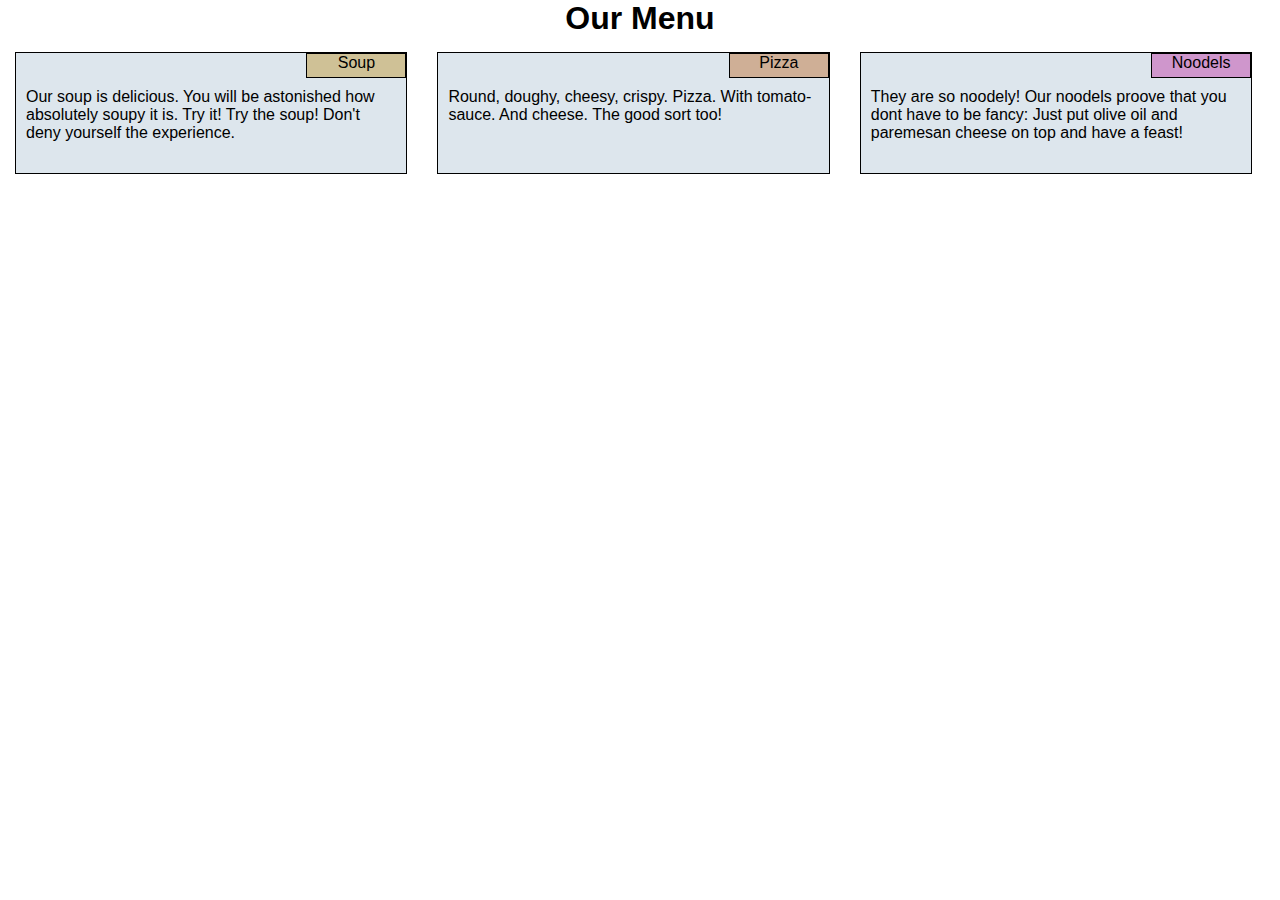
<file: module2-solution/index.html>
<!DOCTYPE html>
<head>
<link rel="stylesheet" href="./css/style.css">
</head>
<body>
<h1>
	Our Menu
</h1>
<div id="p1", class="dish">
	<div id="p1-inner", class="inner">
		<p id="p1-t", class="title">
		Soup
		</p>	
		<p id="p1-c", class="content">
		Our soup is delicious. You will be astonished how absolutely soupy it is. Try it! Try the soup! Don't deny yourself the experience.  
		</p>	
	</div>
</div>
<div id="p2", class="dish">
	<div id="p2-inner", class="inner">
		<p id="p2-t", class="title">Pizza</p>	
		<p id="p2-c", class="content">
		Round, doughy, cheesy, crispy. Pizza. With tomato-sauce. And cheese. The good sort too!  
		</p>	
	</div>
</div>
<div id="p3", class="dish">
	<div id="p3-inner", class="inner">
		<p id="p3-t", class="title">Noodels</p>	
		<p id="p3-c", class="content">
		They are so noodely! Our noodels proove that you dont have to be fancy: Just put olive oil and paremesan cheese on top and have a feast!  
		</p>	
	</div>
</div>
</body>
</file>
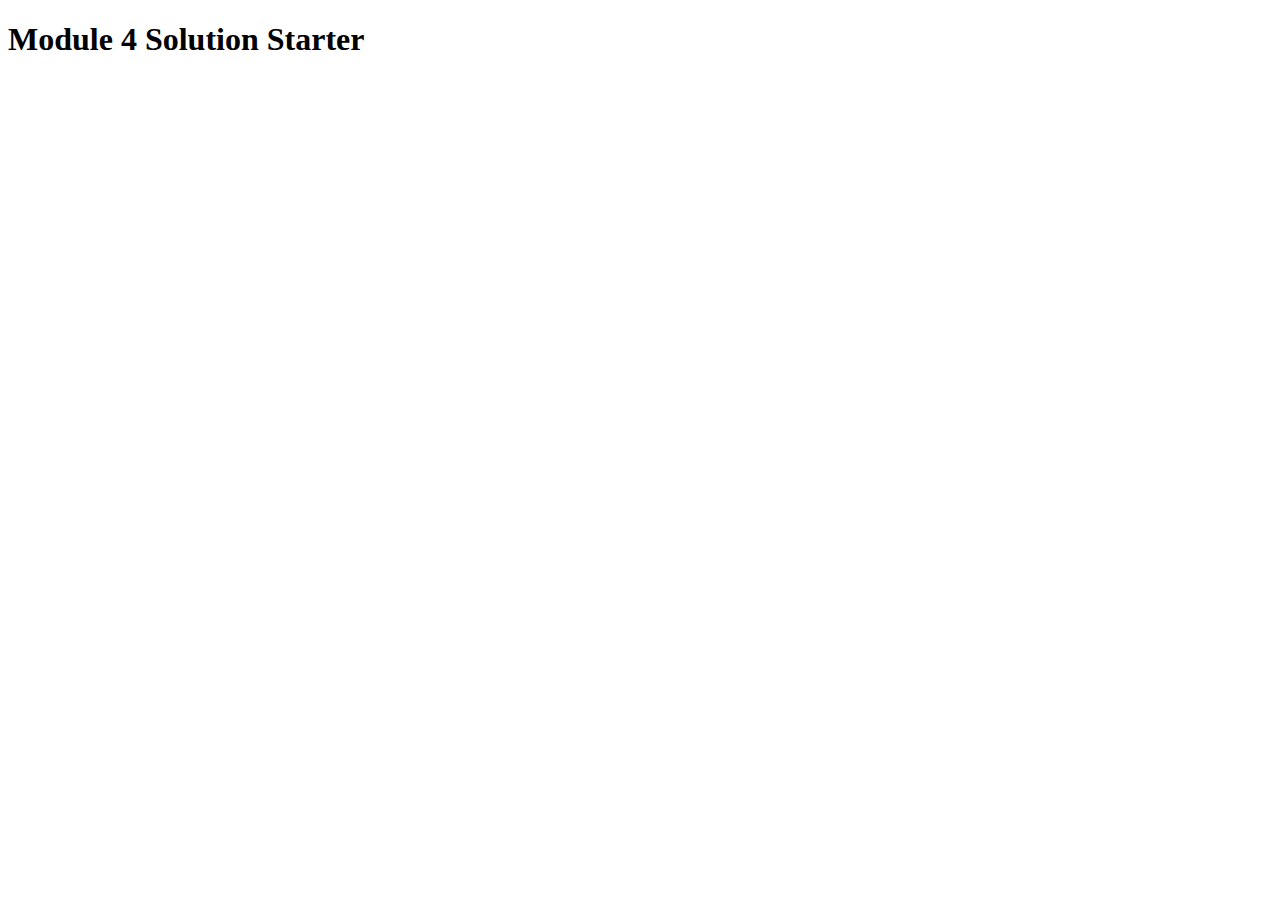
<file: module4-solution/index.html>
<!DOCTYPE html>
<html>
<head>
  <meta charset="utf-8">
  <title>Module 4 Solution Starter</title>
  <script>
    var names = []; // DO NOT REMOVE
  </script>
  <script src="SpeakHello.js"></script>
  <script src="SpeakGoodBye.js"></script>
  <script src="script.js"></script>
</head>
<body>
  <h1>Module 4 Solution Starter</h1>
</body>
</html>
</file>
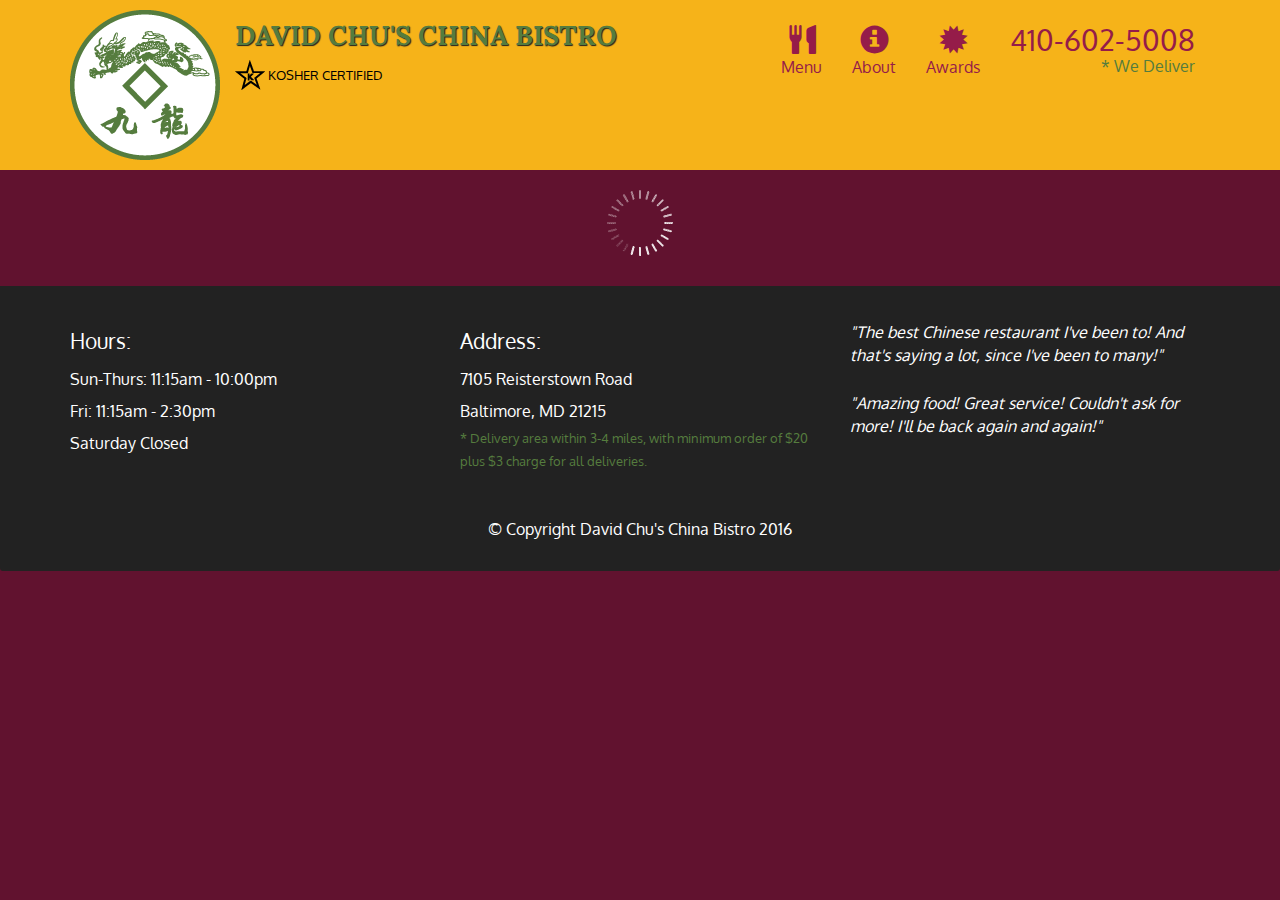
<file: module5-solution/index.html>
<!doctype html>
<html lang="en">
  <head>
    <meta charset="utf-8">
    <meta http-equiv="X-UA-Compatible" content="IE=edge">
    <meta name="viewport" content="width=device-width, initial-scale=1">
    <title>David Chu's China Bistro</title>
    <link rel="stylesheet" href="css/bootstrap.min.css">
    <link rel="stylesheet" href="css/styles.css">
    <link href='https://fonts.googleapis.com/css?family=Oxygen:400,300,700' rel='stylesheet' type='text/css'>
    <link href='https://fonts.googleapis.com/css?family=Lora' rel='stylesheet' type='text/css'>
  </head>
<body>
  <header>
    <nav id="header-nav" class="navbar navbar-default">
      <div class="container">
        <div class="navbar-header">
          <a href="index.html" class="pull-left visible-md visible-lg">
            <div id="logo-img" alt="Logo image"></div>
          </a>

          <div class="navbar-brand">
            <a href="index.html"><h1>David Chu's China Bistro</h1></a>
            <p>
              <img src="images/star-k-logo.png" alt="Kosher certification">
              <span>Kosher Certified</span>
            </p>
          </div>

          <button id="navbarToggle" type="button" class="navbar-toggle collapsed" data-toggle="collapse" data-target="#collapsable-nav" aria-expanded="false">
            <span class="sr-only">Toggle navigation</span>
            <span class="icon-bar"></span>
            <span class="icon-bar"></span>
            <span class="icon-bar"></span>
          </button>
        </div>
        
        <div id="collapsable-nav" class="collapse navbar-collapse">
           <ul id="nav-list" class="nav navbar-nav navbar-right">
            <li id="navHomeButton" class="visible-xs active">
              <a href="index.html">
                <span class="glyphicon glyphicon-home"></span> Home</a>
            </li>
            <li id="navMenuButton">
              <a href="#" onclick="$dc.loadMenuCategories();">
                <span class="glyphicon glyphicon-cutlery"></span><br class="hidden-xs"> Menu</a>
            </li>
            <li>
              <a href="#">
                <span class="glyphicon glyphicon-info-sign"></span><br class="hidden-xs"> About</a>
            </li>
            <li>
              <a href="#">
                <span class="glyphicon glyphicon-certificate"></span><br class="hidden-xs"> Awards</a>
            </li>
            <li id="phone" class="hidden-xs">
              <a href="tel:410-602-5008">
                <span>410-602-5008</span></a><div>* We Deliver</div>
            </li>
          </ul><!-- #nav-list -->
        </div><!-- .collapse .navbar-collapse -->
      </div><!-- .container -->
    </nav><!-- #header-nav -->
  </header>

  <div id="call-btn" class="visible-xs">
    <a class="btn" href="tel:410-602-5008">
    <span class="glyphicon glyphicon-earphone"></span>
    410-602-5008
    </a>
  </div>
  <div id="xs-deliver" class="text-center visible-xs">* We Deliver</div>

  <div id="main-content" class="container"></div>

  <footer class="panel-footer">
    <div class="container">
      <div class="row">
        <section id="hours" class="col-sm-4">
          <span>Hours:</span><br>
          Sun-Thurs: 11:15am - 10:00pm<br>
          Fri: 11:15am - 2:30pm<br>
          Saturday Closed
          <hr class="visible-xs">
        </section>
        <section id="address" class="col-sm-4">
          <span>Address:</span><br>
          7105 Reisterstown Road<br>
          Baltimore, MD 21215
          <p>* Delivery area within 3-4 miles, with minimum order of $20 plus $3 charge for all deliveries.</p>
          <hr class="visible-xs">
        </section>
        <section id="testimonials" class="col-sm-4">
          <p>"The best Chinese restaurant I've been to! And that's saying a lot, since I've been to many!"</p>
          <p>"Amazing food! Great service! Couldn't ask for more! I'll be back again and again!"</p>
        </section>
      </div>
      <div class="text-center">&copy; Copyright David Chu's China Bistro 2016</div>
    </div>
  </footer>

  <!-- jQuery (Bootstrap JS plugins depend on it) -->
  <script src="js/jquery-2.1.4.min.js"></script>
  <script src="js/bootstrap.min.js"></script>
  <script src="js/ajax-utils.js"></script>
  <script src="js/script.js"></script>
</body>
</html>
</file>
<file: module2-solution/css/style.css>
* {
	box-sizing: border-box;
  	margin: 0;
  	padding: 0;
  	font-family: "Arial", sans-serif;
}

h1 {
	text-align: center;
}

.title, .inner {
  	border: 1px solid black;
}

.title {
	position: absolute;
	top:0;
	right:0;
  	width: 100px;
  	height: 25px;
  	text-align: center;
}
.content {  	
	margin: 10px;
	margin-top: 35px;
	height: 75px;
}
.dish {	
	padding: 15px;
	float:left;
	width: 33%;
}
.inner {
	position: relative;
	background-color: #DDE6ED;
}
@media (min-width: 768px) and (max-width: 991px){
	.dish {
		width: 50%;
	}
	#p3 {
		width: 100%;
	}
}

@media (max-width: 767px){
	.dish{
		width: 100%;
	}
}
#p1-t {
	background-color: #cfc196;
}
#p2-t {
	background-color: #cfaf96;
}
#p3-t {
	background-color: #cf96cc;
}
</file>
<file: module5-solution/css/styles.css>
body {
  font-size: 16px;
  color: #fff;
  background-color: #61122f;
  font-family: 'Oxygen', sans-serif;
}

/** HEADER **/
#header-nav {
  background-color: #f6b319;
  border-radius: 0;
  border: 0;
}

#logo-img {
  background: url('../images/restaurant-logo_large.png') no-repeat;
  width: 150px;
  height: 150px;
  margin: 10px 15px 10px 0;
}

.navbar-brand {
  padding-top: 25px;
}
.navbar-brand h1 { /* Restaurant name */
  font-family: 'Lora', serif;
  color: #557c3e;
  font-size: 1.5em;
  text-transform: uppercase;
  font-weight: bold;
  text-shadow: 1px 1px 1px #222;
  margin-top: 0;
  margin-bottom: 0;
  line-height: .75;
}
.navbar-brand a:hover, .navbar-brand a:focus {
  text-decoration: none;
}
.navbar-brand p { /* Kosher cert */
  color: #000;
  text-transform: uppercase;
  font-size: .7em;
  margin-top: 15px;
}
.navbar-brand p span { /* Star-K */
  vertical-align: middle;
}

#nav-list {
  margin-top: 10px;
}
#nav-list a {
  color: #951C49;
  text-align: center;
}
#nav-list a:hover {
  background: #E7E7E7;
}
#nav-list a span {
  font-size: 1.8em;
}

#phone {
  margin-top: 5px;
}
#phone a { /* Phone number */
  text-align: right;
  padding-bottom: 0;
}
#phone div { /* We Deliver */
  color: #557c3e;
  text-align: right;
  padding-right: 15px;
}

.navbar-header button.navbar-toggle, .navbar-header .icon-bar {
  border: 1px solid #61122f;
}
.navbar-header button.navbar-toggle {
  clear: both;
  margin-top: -30px;
}
/* END HEADER */

/* FOOTER */
.panel-footer {
  margin-top: 30px;
  padding-top: 35px;
  padding-bottom: 30px;
  background-color: #222;
  border-top: 0;
}
.panel-footer div.row {
  margin-bottom: 35px;
}
#hours, #address {
  line-height: 2;
}
#hours > span, #address > span {
  font-size: 1.3em;
}
#address p {
  color: #557c3e;
  font-size: .8em;
  line-height: 1.8;
}
#testimonials {
  font-style: italic;
}
#testimonials p:nth-child(2) {
  margin-top: 25px;
}
/* END FOOTER */



/* HOME PAGE */
.container .jumbotron {
  box-shadow: 0 0 50px #3F0C1F;
  border: 2px solid #3F0C1F;
}

#menu-tile, #specials-tile, #map-tile {
  height: 250px;
  width: 100%;
  margin-bottom: 15px;
  position: relative;
  border: 2px solid #3F0C1F;
  overflow: hidden;
}
#menu-tile:hover, #specials-tile:hover, #map-tile:hover {
  box-shadow: 0 1px 5px 1px #cccccc;
}
#menu-tile {
  background: url('../images/menu-tile.jpg') no-repeat;
  background-position: center;
}
#specials-tile {
  background: url('../images/specials-tile.jpg') no-repeat;
  background-position: center;
}
#menu-tile span, #specials-tile span, #map-tile span {
  position: absolute;
  bottom: 0;
  right: 0;
  width: 100%;
  text-align: center;
  font-size: 1.6em;
  text-transform: uppercase;
  background-color: #000;
  color: #fff;
  opacity: .8;
}
/* END HOME PAGE */

/* MENU CATEGORIES PAGE */
.category-tile { 
  position: relative;
  border: 2px solid #3F0C1F;
  overflow: hidden;
  width: 200px;
  height: 200px;
  margin: 0 auto 15px;
}
.category-tile span {
  position: absolute;
  bottom: 0;
  right: 0;
  width: 100%;
  text-align: center;
  font-size: 1.2em;
  text-transform: uppercase;
  background-color: #000;
  color: #fff;
  opacity: .8;
}
.category-tile:hover {
  box-shadow: 0 1px 5px 1px #cccccc;
}

#menu-categories-title + div {
  margin-bottom: 50px;
}
/* END MENU CATEGORIES PAGE */

/* SINGLE CATEGORY PAGE */
.menu-item-tile {
  margin-bottom: 25px;
}
.menu-item-tile hr {
  width: 80%;
}
.menu-item-tile .menu-item-price {
  font-size: 1.1em;
  text-align: right;
  margin-top: -15px;
  margin-right: -15px;
}
.menu-item-tile .menu-item-price span {
  font-size: .6em;
}
.menu-item-photo {
  position: relative;
  border: 2px solid #3F0C1F; 
  overflow: hidden;
  padding: 0;
  margin-right: -15px;
  margin-left: auto;
  margin-bottom: 20px;
  max-width: 250px;
}
.menu-item-photo div {
  position: absolute;
  bottom: 0;
  right: 0;
  width: 80px;
  background-color: #557c3e;
  text-align: center;
}
.menu-item-description {
  padding-right: 30px;
}
h3.menu-item-title {
  margin: 0 0 10px;
}
.menu-item-details {
  font-size: .9em;
  font-style: italic;
}
/* END SINGLE CATEGORY PAGE */


/********** Large devices only **********/
@media (min-width: 1200px) {
  .container .jumbotron {
    background: url('../images/jumbotron_1200.jpg') no-repeat;
    height: 675px;
  }
}

/********** Medium devices only **********/
@media (min-width: 992px) and (max-width: 1199px) {
  /* Header */
  #logo-img {
    background: url('../images/restaurant-logo_medium.png') no-repeat;
    width: 100px;
    height: 100px;
    margin: 5px 5px 5px 0;
  }
  /* End Header */

  /* Home Page */
  .container .jumbotron {
    background: url('../images/jumbotron_992.jpg') no-repeat;
    height: 558px;
  }
  /* End Home Page */
}

/********** Small devices only **********/
@media (min-width: 768px) and (max-width: 991px) {
  /* Home Page */
  .container .jumbotron {
    background: url('../images/jumbotron_768.jpg') no-repeat;
    height: 432px;
  }
  /* End Home Page */
}

/********** Extra small devices only **********/
@media (max-width: 767px) {
  /* Header */
  .navbar-brand {
    padding-top: 10px;
    height: 80px;
  }
  .navbar-brand h1 { /* Restaurant name */
    padding-top: 10px;
    font-size: 5vw; /* 1vw = 1% of viewport width */
  }
  .navbar-brand p { /* Kosher cert */
    font-size: .6em;
    margin-top: 12px;
  }
  .navbar-brand p img { /* Star-K */
    height: 20px;
  }

  #collapsable-nav a { /* Collapsed nav menu text */
    font-size: 1.2em;
  }
  #collapsable-nav a span { /* Collapsed nav menu glyph */
    font-size: 1em;
    margin-right: 5px;
  }

  #call-btn > a {
    font-size: 1.5em;
    display: block;
    margin: 0 20px;
    padding: 10px;
    border: 2px solid #fff;
    background-color: #f6b319;
    color: #951c49;
  }
  #xs-deliver {
    margin-top: 5px;
    font-size: .7em;
    letter-spacing: .1em;
    text-transform: uppercase;
  }
  /* End Header */

  /* Footer */
  .panel-footer section {
    margin-bottom: 30px;
    text-align: center;
  }
  .panel-footer section:nth-child(3) {
    margin-bottom: 0; /* margin already exists on the whole row */
  }
  .panel-footer section hr {
    width: 50%;
  }
  /* End Footer */

  /* Home Page */
  .container .jumbotron {
    margin-top: 30px;
    padding: 0;
  }
  #menu-tile, #specials-tile {
    width: 360px;
    margin: 0 auto 15px;
  }

  .menu-item-photo {
    margin-right: auto;
  }
  .menu-item-tile .menu-item-price {
    text-align: center;
  }
  .menu-item-description {
    text-align: center;;
  }
}


/********** Super extra small devices Only :-) (e.g., iPhone 4) **********/
@media (max-width: 479px) {
  /* Header */
  .navbar-brand h1 { /* Restaurant name */
    padding-top: 5px;
    font-size: 6vw;
  }
  /* End Header */
  
  /* Home page */
  #menu-tile, #specials-tile {
    width: 280px;
    margin: 0 auto 15px;
  }

  .col-xxs-12 {
    position: relative;
    min-height: 1px;
    padding-right: 15px;
    padding-left: 15px;
    float: left;
    width: 100%;
  }
}
</file>
